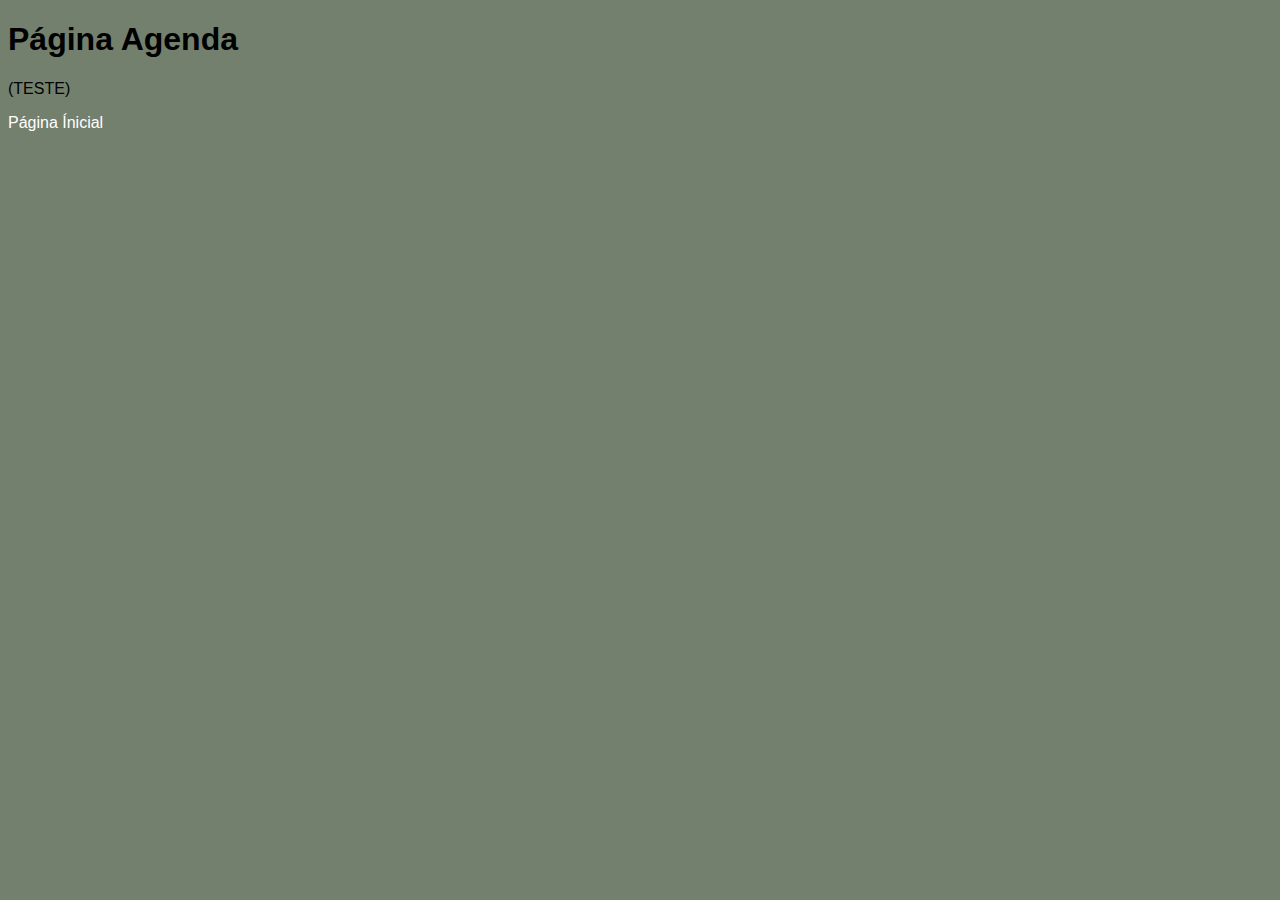
<file: agenda.html>
<!DOCTYPE html>
<html lang="pt-br">

<head>
    <meta charset="UTF-8">
    <meta name="viewport" content="width=device-width, initial-scale=1.0">
    <title>Agenda</title>
    <style>
        * {
            font-family: Arial, Helvetica, sans-serif;
            font-size: 1em;
        }

        body {
            background-color: #74806E;
        }

        h1 {
            font-size: 2em;
        }

        a {
            text-decoration: dashed;
            color: white;
        }
    </style>
</head>

<body>
    <h1>Página Agenda</h1>
    <p>(TESTE)</p>
    <a href="index.html">Página Ínicial</a>
</body>

</html>
</file>
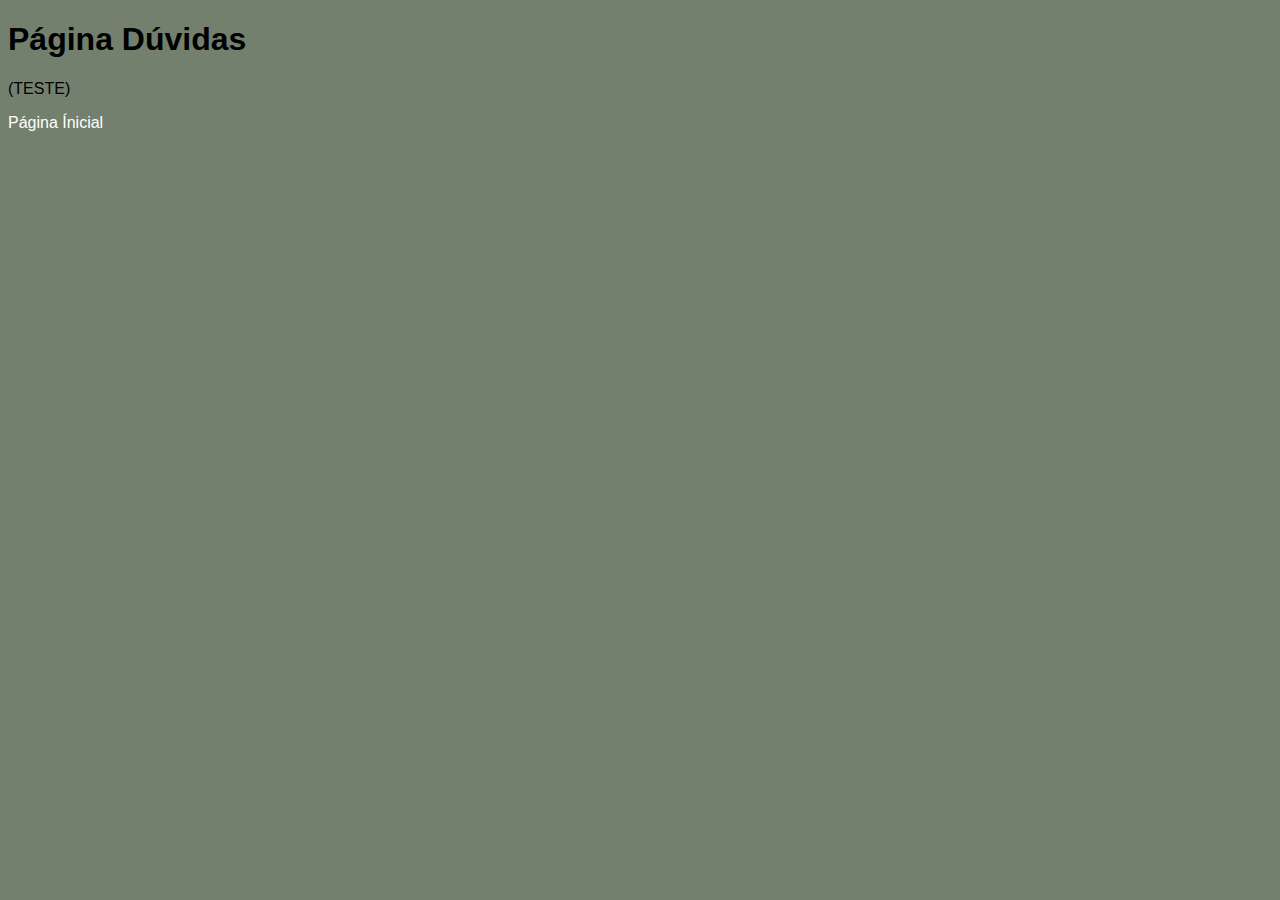
<file: duvidas.html>
<!DOCTYPE html>
<html lang="pt-br">

<head>
    <meta charset="UTF-8">
    <meta name="viewport" content="width=device-width, initial-scale=1.0">
    <title>Dúvidas</title>
    <style>
        * {
            font-family: Arial, Helvetica, sans-serif;
            font-size: 1em;
        }

        body {
            background-color: #74806E;
        }

        h1 {
            font-size: 2em;
        }

        a {
            text-decoration: dashed;
            color: white;
        }
    </style>
</head>

<body>
    <h1>Página Dúvidas</h1>
    <p>(TESTE)</p>
    <a href="index.html">Página Ínicial</a>
</body>

</html>
</file>
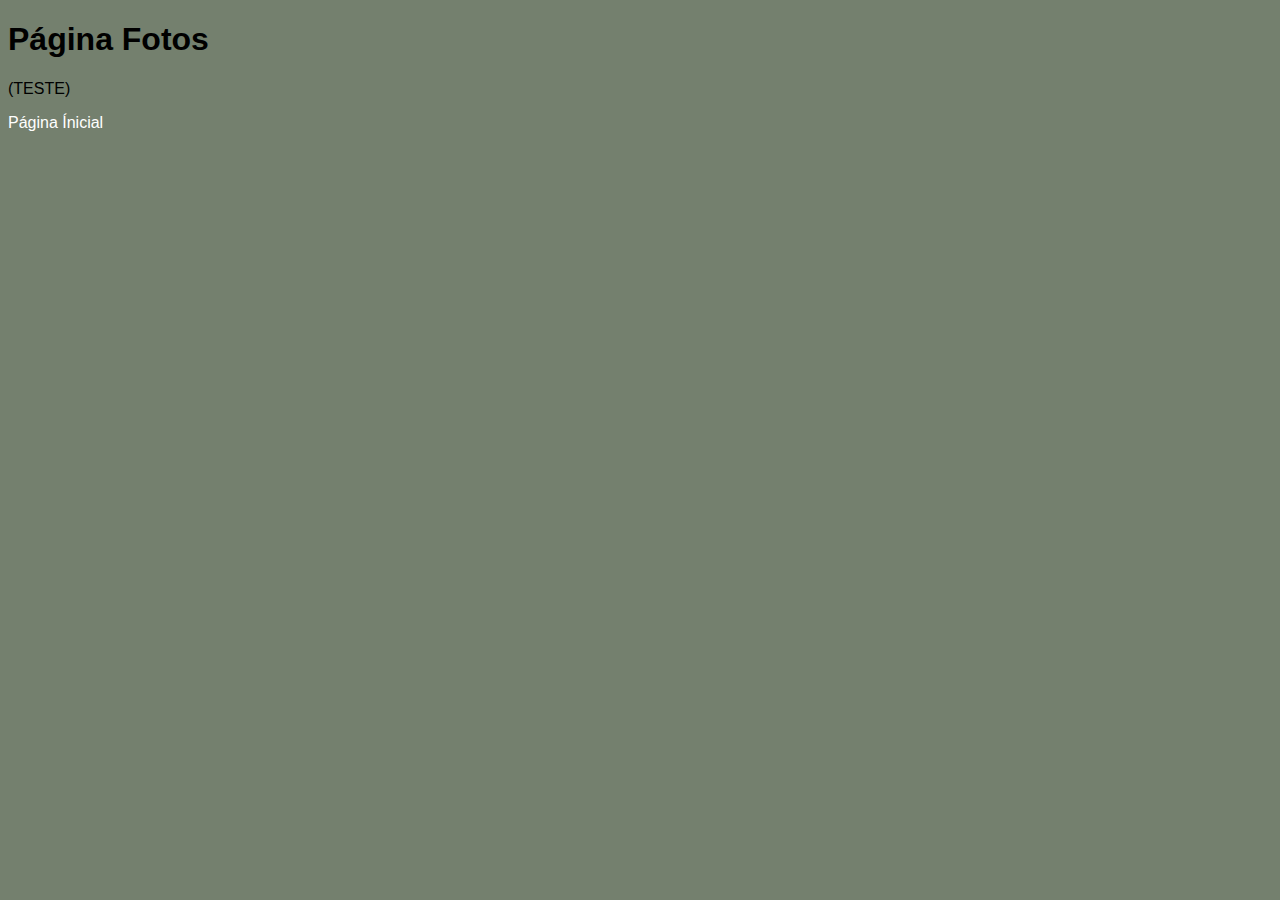
<file: fotos.html>
<!DOCTYPE html>
<html lang="pt-br">

<head>
    <meta charset="UTF-8">
    <meta name="viewport" content="width=device-width, initial-scale=1.0">
    <title>Fotos</title>
    <style>
        * {
            font-family: Arial, Helvetica, sans-serif;
            font-size: 1em;
        }

        body {
            background-color: #74806E;
        }

        h1 {
            font-size: 2em;
        }

        a {
            text-decoration: none;
            color: white;
        }
    </style>
</head>

<body>
    <h1>Página Fotos</h1>
    <p>(TESTE)</p>
    <a href="index.html">Página Ínicial</a>
</body>

</html>
</file>
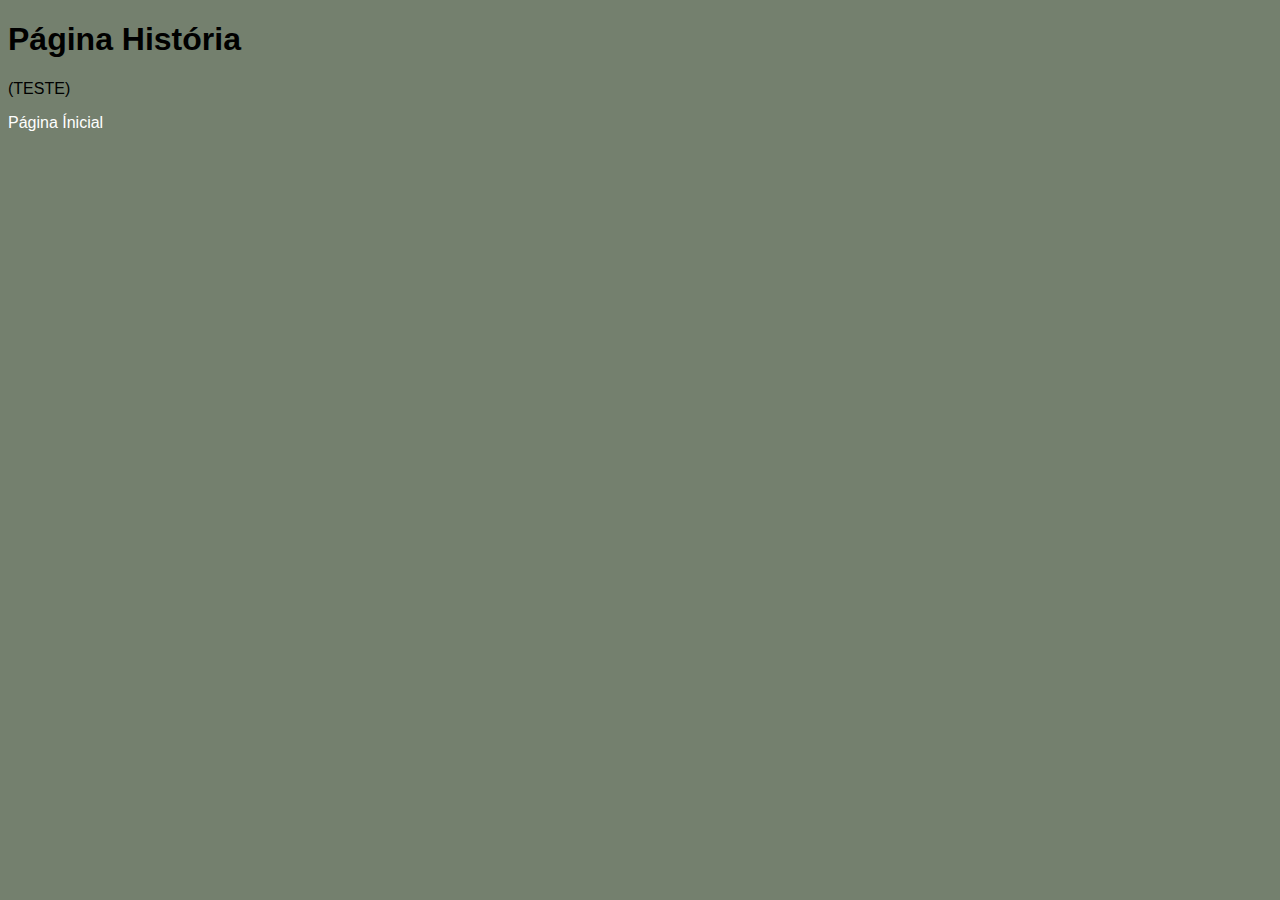
<file: história.html>
<!DOCTYPE html>
<html lang="pt-br">

<head>
    <meta charset="UTF-8">
    <meta name="viewport" content="width=device-width, initial-scale=1.0">
    <title>História</title>
    <style>
        * {
            font-family: Arial, Helvetica, sans-serif;
            font-size: 1em;
        }

        body {
            background-color: #74806E;
        }

        h1 {
            font-size: 2em;
        }

        a {
            text-decoration: none;
            color: white;
        }
    </style>
</head>

<body>
    <h1>Página História</h1>
    <p>(TESTE)</p>
    <a href="index.html">Página Ínicial</a>
</body>

</html>
</file>
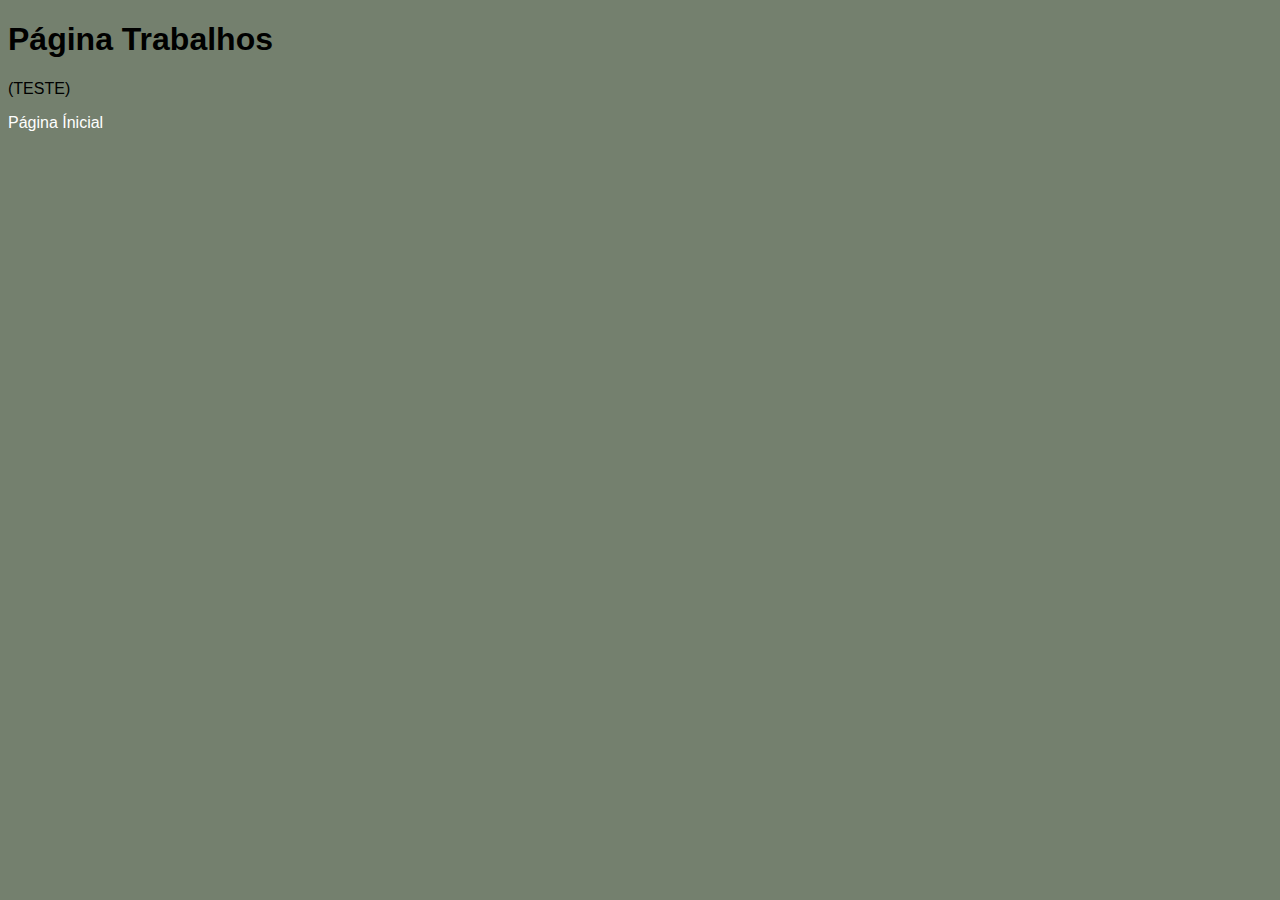
<file: trabalhos.html>
<!DOCTYPE html>
<html lang="pt-br">

<head>
    <meta charset="UTF-8">
    <meta name="viewport" content="width=device-width, initial-scale=1.0">
    <title>Trabalhos</title>
    <style>
        * {
            font-family: Arial, Helvetica, sans-serif;
            font-size: 1em;
        }

        body {
            background-color: #74806E;
        }

        h1 {
            font-size: 2em;
        }

        a {
            text-decoration: dashed;
            color: white;
        }
    </style>
</head>

<body>
    <h1>Página Trabalhos</h1>
    <p>(TESTE)</p>
    <a href="index.html">Página Ínicial</a>
</body>

</html>
</file>
